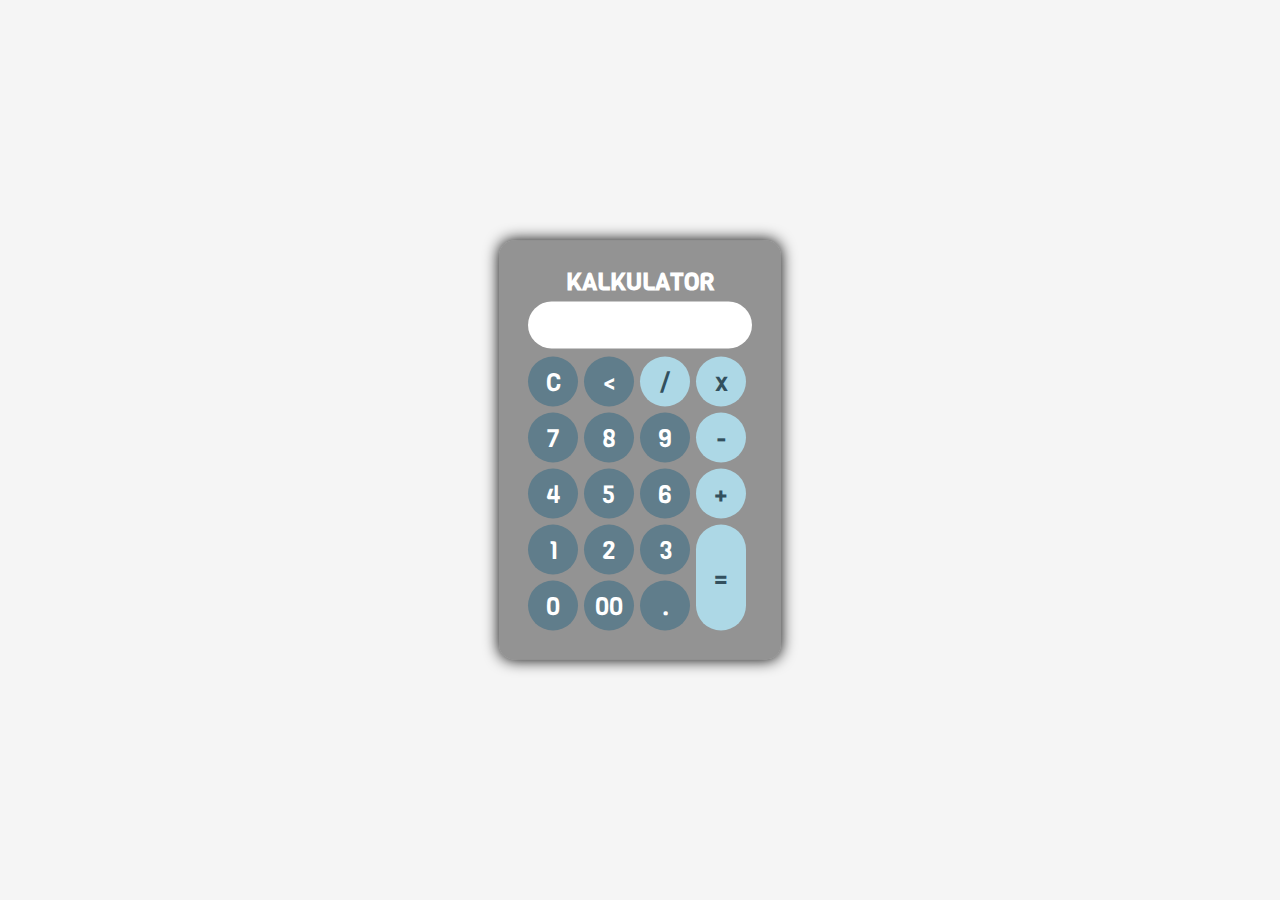
<file: tugas js/tugas kalkulator js/index.html>
<!DOCTYPE html>
<html lang="en">
<head>
    <meta charset="UTF-8">
    <meta http-equiv="X-UA-Compatible" content="IE=edge">
    <meta name="viewport" content="width=device-width, initial-scale=1.0">
    <title>Kalkulator JS</title>
    <link rel="stylesheet" href="style.css">
    <link href="https://fonts.googleapis.com/css?family=Viga&display=swap" rel="stylesheet"> 
    <script src="kalkulator.js"></script>
</head>
<body>
    <body>
        <div class="bg"></div>
            <div class="main">
                <h2>Kalkulator</h2>
                <form name="form">
                    <input class="textarea" name="textarea">
                </form>
                    <table>
                        <tr>
                            <td><input class="button" type="button" value="C" onclick="clean()"></td>
                            <td><input class="button" type="button" value="<" onclick="back()"></td>
                            <td><input class="button btn-green" type="button" value="/" onclick="insert(' / ')"></td>
                            <td><input class="button btn-green" type="button" value="x" onclick="insert(' * ')"></td>
                        </tr>
                        <tr>
                            <td><input class="button" type="button" value="7" onclick="insert(7)"></td>
                            <td><input class="button" type="button" value="8" onclick="insert(8)"></td>
                            <td><input class="button" type="button" value="9" onclick="insert(9)"></td>
                            <td><input class="button btn-green" type="button" value="-" onclick="insert(' - ')"></td>
                        </tr>
                        <tr>
                            <td><input class="button" type="button" value="4" onclick="insert(4)"></td>
                            <td><input class="button" type="button" value="5" onclick="insert(5)"></td>
                            <td><input class="button" type="button" value="6" onclick="insert(6)"></td>
                            <td><input class="button btn-green" type="button" value="+" onclick="insert(' + ')"></td>
                        </tr>
                        <tr>
                            <td><input class="button" type="button" value="1" onclick="insert(1)"></td>
                            <td><input class="button" type="button" value="2" onclick="insert(2)"></td>
                            <td><input class="button" type="button" value="3" onclick="insert(3)"></td>
                            <td rowspan=2><input style="height:106px;" class="button btn-green" type="button" value="=" onclick="equal()"></td>
                        </tr>
                        <tr>
                            <td><input class="button" type="button" value="0" onclick="insert(0)"></td>
                            <td><input class="button" type="button" value="00" onclick="insert('00')"></td>
                            <td><input class="button" type="button" value="." onclick="insert('.')"></td>
                        </tr>
                    </table>

            </div>
        </div>

</body>
</html>
</file>
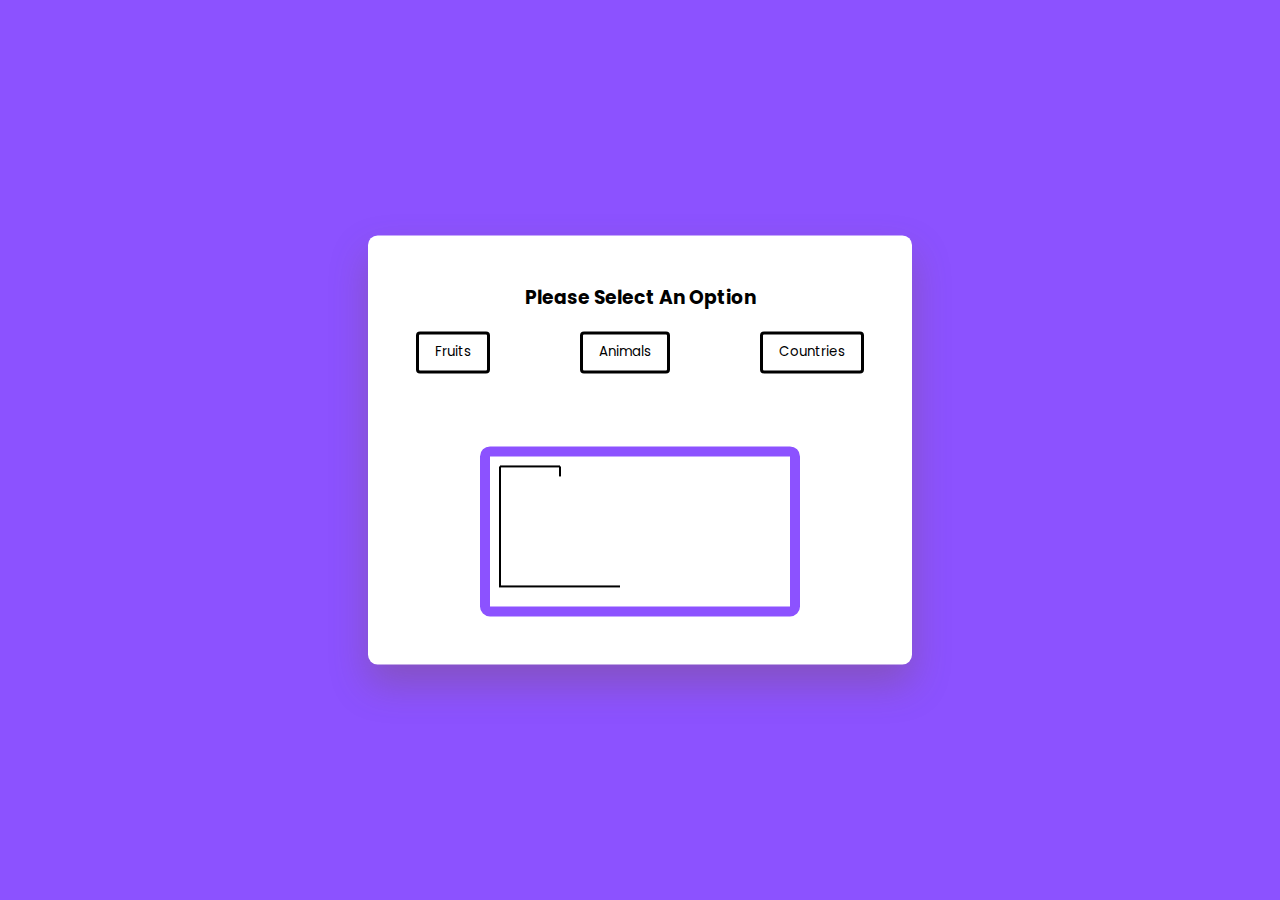
<file: tugas js/tugas membuat game/index.html>
<!DOCTYPE html>
<html lang="en">
  <head>
    <meta name="viewport" content="width=device-width, initial-scale=1.0" />
    <title>Hangman</title>
    <!-- Google Fonts -->
    <link
      href="https://fonts.googleapis.com/css2?family=Poppins:wght@400;600&display=swap"
      rel="stylesheet"
    />
    <!-- Stylesheet -->
    <link rel="stylesheet" href="style.css" />
  </head>
  <body>
    <div class="container">
      <div id="options-container"></div>
      <div id="letter-container" class="letter-container hide"></div>
      <div id="user-input-section"></div>
      <canvas id="canvas"></canvas>
      <div id="new-game-container" class="new-game-popup hide">
        <div id="result-text"></div>
        <button id="new-game-button">New Game</button>
      </div>
    </div>
    <!-- Script -->
    <script src="script.js"></script>
  </body>
</html>
</file>
<file: tugas js/tugas kalkulator js/style.css>
* {
	margin: 0px;
	padding: 0px;
	font-family: Viga;
}

body {

	background: whitesmoke;
	height: 637px;
}

.main {
	position: absolute;
	top: 50%;
	left: 50%;
	transform: translateX(-50%) translateY(-50%);
	width: fixed;
	background: rgba(0,0,0,0.4);
	padding: 25px;
	border-radius: 15px;
	box-shadow: 0 0 15px;
}

.main h2 {
	text-align: center;
	color: white;
	text-transform: uppercase;
}

.button {
	width: 50px;
	height: 50px;
	font-size: 25px;
	margin: 2px;
	cursor: pointer;
	border: none;
	background: #607d8b;
	color: white;
	border-radius: 25px;

}

.btn-green {
	background:lightblue;
	color:#33505e;
}

.textarea {
	width: 204px;
	margin: 4px;
	font-size: 20px;
	padding: 10px;
	border: none;
	color: #4199c5;
	border-radius: 25px;
	text-align: right;
}
</file>
<file: tugas js/tugas membuat game/style.css>
* {
    padding: 0;
    margin: 0;
    box-sizing: border-box;
    font-family: "Poppins", sans-serif;
  }
  body {
    background-color: #8c52ff;
  }
  .container {
    font-size: 16px;
    background-color: #ffffff;
    width: 90vw;
    max-width: 34em;
    position: absolute;
    transform: translate(-50%, -50%);
    top: 50%;
    left: 50%;
    padding: 3em;
    border-radius: 0.6em;
    box-shadow: 0 1.2em 2.4em rgba(111, 85, 0, 0.25);
  }
  #options-container {
    text-align: center;
  }
  #options-container div {
    width: 100%;
    display: flex;
    justify-content: space-between;
    margin: 1.2em 0 2.4em 0;
  }
  #options-container button {
    padding: 0.6em 1.2em;
    border: 3px solid #000000;
    background-color: #ffffff;
    color: #000000;
    border-radius: 0.3em;
    text-transform: capitalize;
    cursor: pointer;
  }
  #options-container button:disabled {
    border: 3px solid #808080;
    color: #808080;
    background-color: #efefef;
  }
  #options-container button.active {
    background-color: #8c52ff;
    border: 3px solid #000000;
    color: #fff;
  }
  .letter-container {
    width: 100%;
    display: flex;
    flex-wrap: wrap;
    justify-content: center;
    gap: 0.6em;
  }
  #letter-container button {
    height: 2.4em;
    width: 2.4em;
    border-radius: 0.3em;
    background-color: #ffffff;
    cursor: pointer;
  }
  .new-game-popup {
    background-color: #ffffff;
    position: absolute;
    left: 0;
    top: 0;
    height: 100%;
    width: 100%;
    display: flex;
    align-items: center;
    justify-content: center;
    flex-direction: column;
    border-radius: 0.6em;
  }
  
  #user-input-section {
    display: flex;
    justify-content: center;
    font-size: 1.8em;
    margin: 0.6em 0 1.2em 0;
  }
  canvas {
    display: block;
    margin: auto;
    border: 10px solid #8c52ff;
    border-radius: 10px;
  }
  .hide {
    display: none;
  }
  #result-text h2 {
    font-size: 1.8em;
    text-align: center;
  }
  #result-text p {
    font-size: 1.25em;
    margin: 1em 0 2em 0;
  }
  #result-text span {
    font-weight: 600;
  }
  #new-game-button {
    font-size: 1.25em;
    padding: 0.5em 1em;
    background-color: #8c52ff;
    border: 3px solid #000000;
    color: #fff;
    border-radius: 0.2em;
    cursor: pointer;
  }
  .win-msg {
    color: #39d78d;
  }
  .lose-msg {
    color: #fe5152;
  }
</file>
